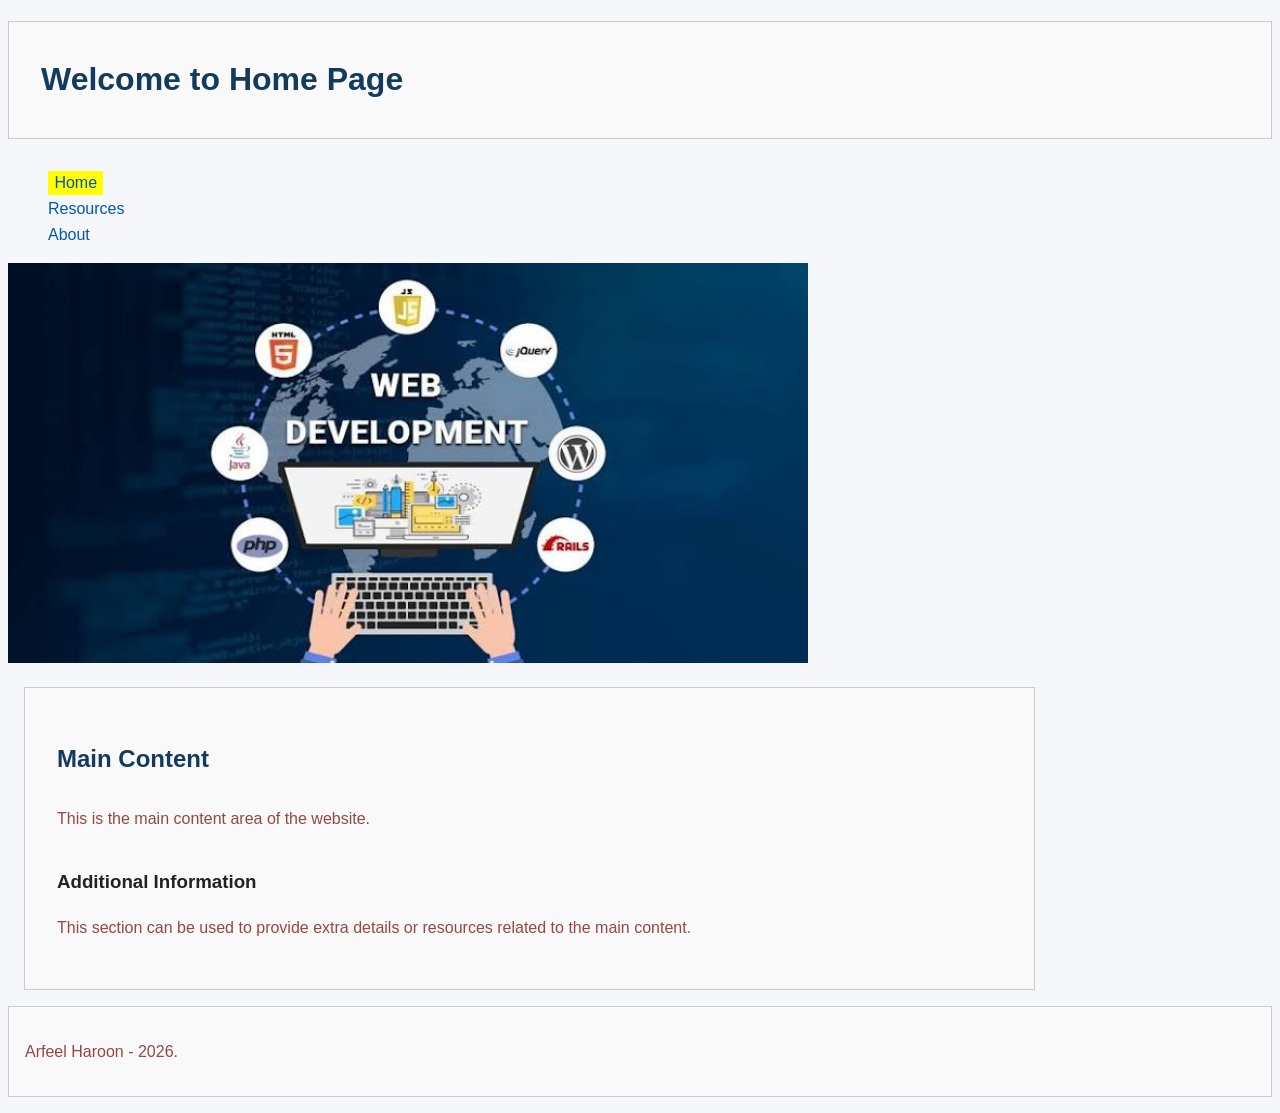
<file: index.html>
<!DOCTYPE html>
<html lang="en">
<head>
    <meta charset="UTF-8">
    <meta name="viewport" content="width=device-width, initial-scale=1.0">
    <link rel="stylesheet" href="css/styles.css">
    <title>My Website</title>
</head>
<body>
<h1 class="feature">Welcome to Home Page</h1>
<header>
    <nav>
        <ul>
            <li><a class="highlight" href="index.html">Home</a></li>
            <li><a href="resources.html">Resources</a></li>
            <li><a href="about.html">About</a></li>
        </ul>
    </nav>
</header>
<img src="images/banner.jpeg" alt="Welcome picture">
<main id="main-content" class="card">
    <h2>Main Content</h2>
    <p>This is the main content area of the website.</p>
    <section>
        <h3>Additional Information</h3>
        <p>This section can be used to provide extra details or resources related to the main content.</p>
    </section>
</main>
    <footer class="feature">
        <p>Arfeel Haroon - 2026.</p>
    </footer>
</body>
</html>
</file>
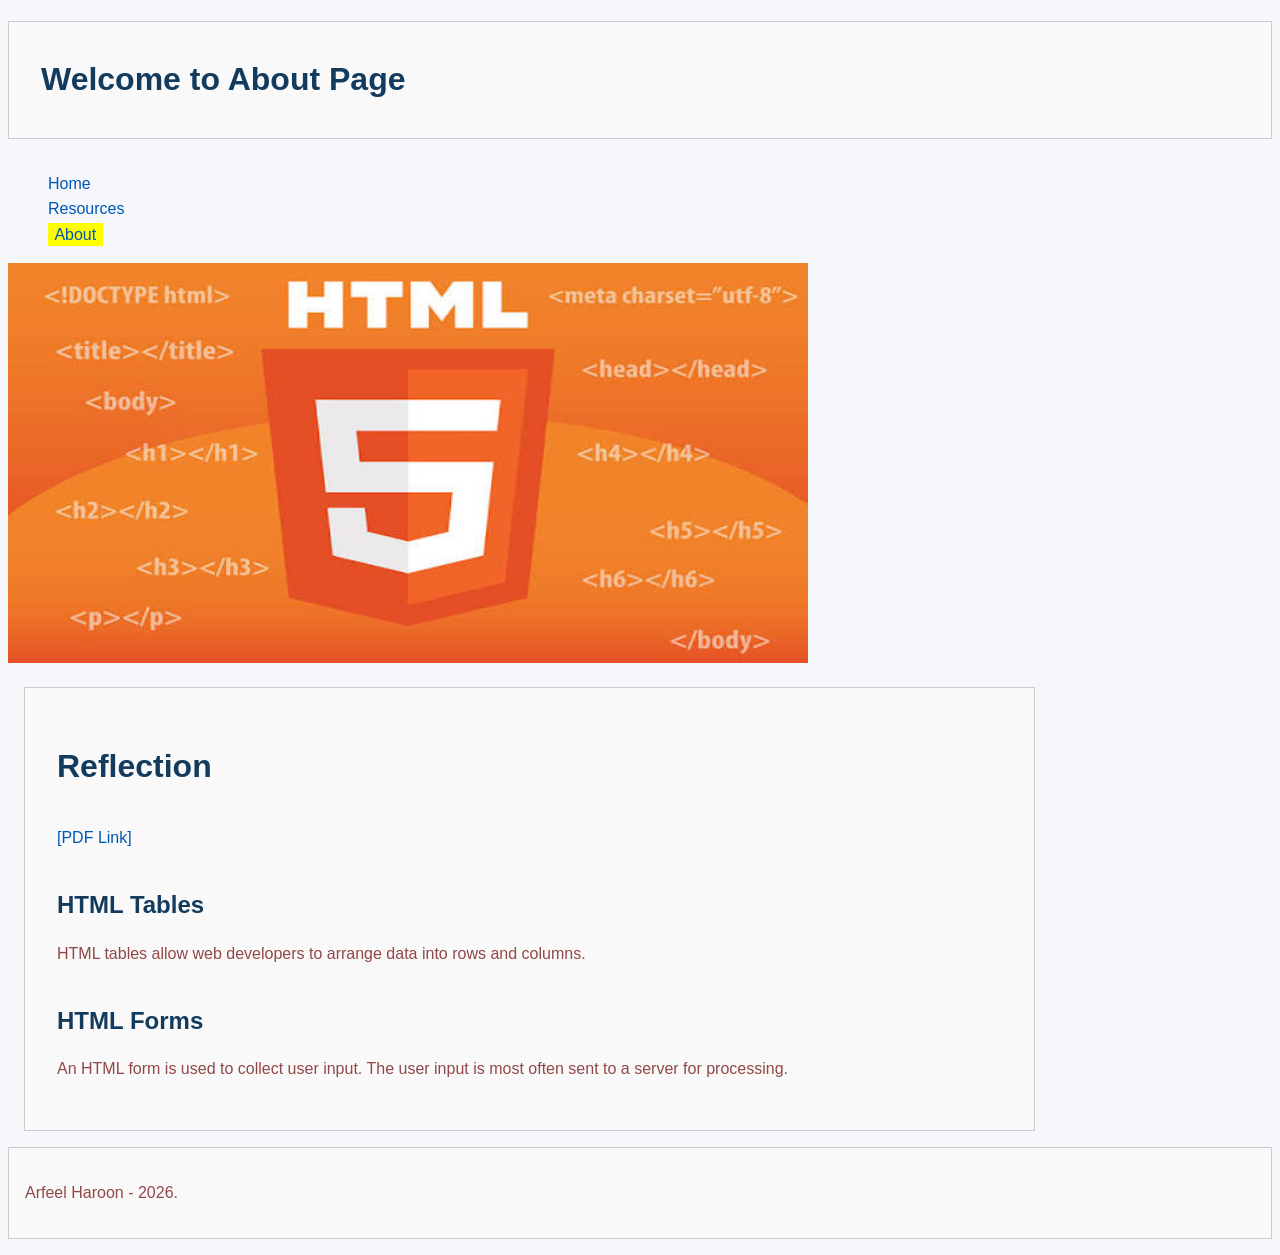
<file: about.html>
<!DOCTYPE html>
<html lang="en">
<head>
    <meta charset="UTF-8">
    <meta name="viewport" content="width=device-width, initial-scale=1.0">
    <link rel="stylesheet" href="css/styles.css">
    <title>Topic</title>
</head>
<body>
    <header>
        <h1 class="feature">Welcome to About Page</h1>
        <nav>
            <ul>
                <li><a href="index.html">Home</a></li>
                <li><a href="resources.html">Resources</a></li>
                <li><a class="highlight" href="about.html">About</a></li>
            </ul>
        </nav>
    </header>
    <img src="images/html-img.jpeg" alt="Topic picture">
    <main id="main-content" class="card">
        <h1>Reflection</h1>
        <p><a href="files/reflection.pdf" target="_blank">[PDF Link]</a></p>
        <section>
            <h2>HTML Tables</h2>
            <p>HTML tables allow web developers to arrange data into rows and columns.</p>
        </section>
        <section>
            <h2>HTML Forms</h2>
            <p>An HTML form is used to collect user input. The user input is most often sent to a server for processing.</p>
        </section>
    </main>

    <footer class="feature">
        <p>Arfeel Haroon - 2026.</p>
    </footer>
</body>
</html>
</file>
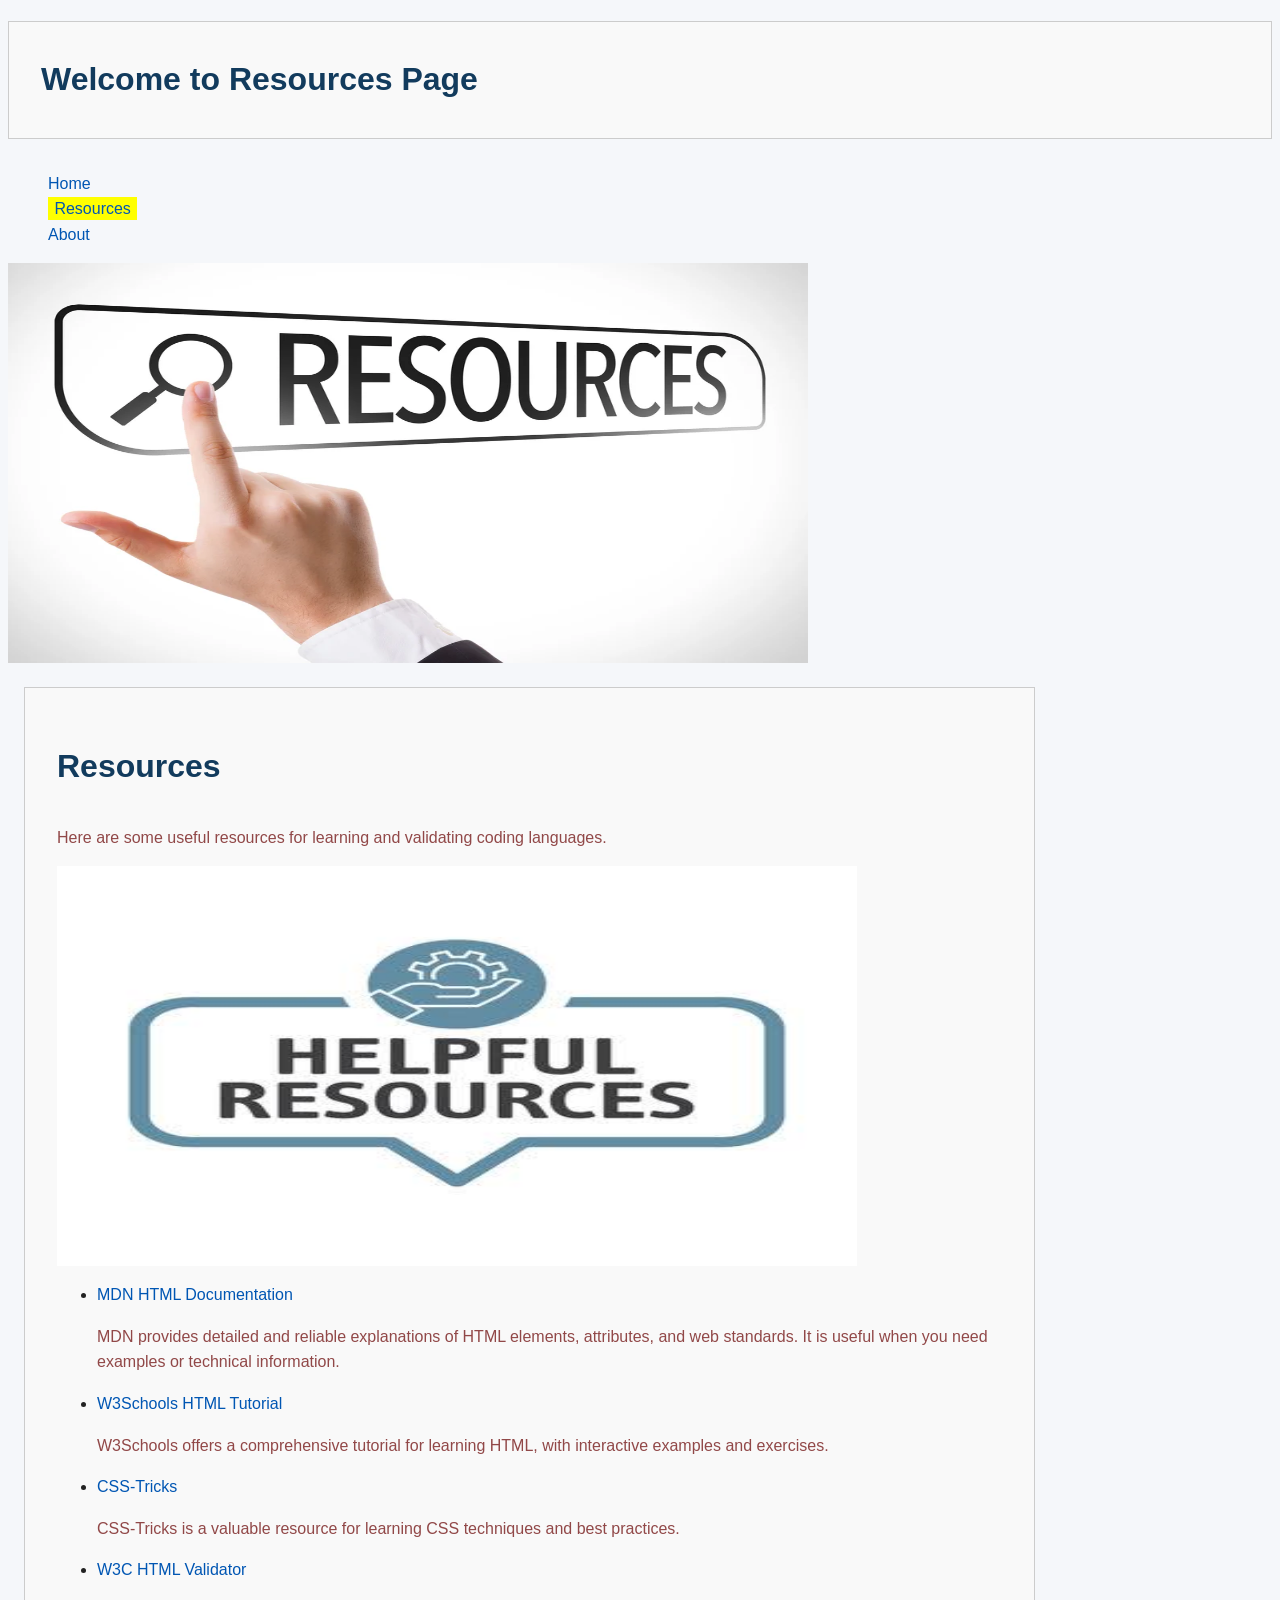
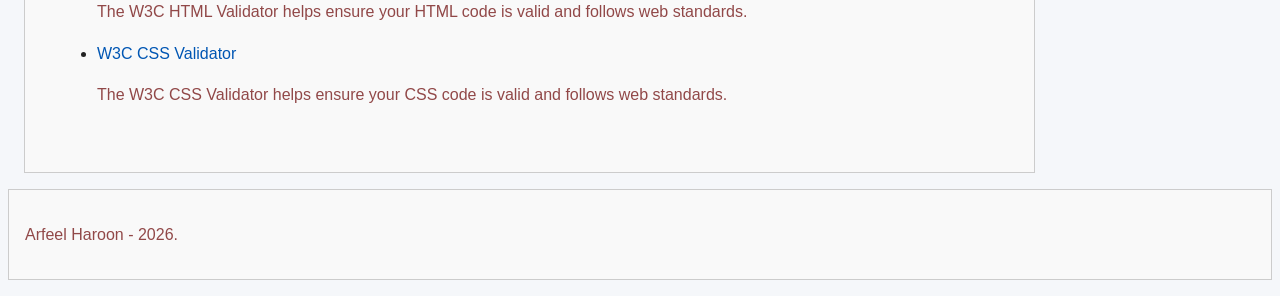
<file: resources.html>
<!DOCTYPE html>
<html lang="en">
<head>
    <meta charset="UTF-8">
    <meta name="viewport" content="width=device-width, initial-scale=1.0">
    <link rel="stylesheet" href="css/styles.css">
    <title>Resources</title>
</head>
<body>
    <header>
        <h1 class="feature">Welcome to Resources Page</h1>
            <nav>
                <ul>
                    <li><a href="index.html">Home</a></li>
                    <li><a class="highlight" href="resources.html">Resources</a></li>
                    <li><a href="about.html">About</a></li>
                </ul>
            </nav>
    </header>
    <img src="images/resources.webp" alt="Resources picture">
    <main id="main-content" class="card">
        <h1>Resources</h1>
        <p>Here are some useful resources for learning and validating coding languages.</p>
        <img src="images/resource_2.jpeg" alt="Resource Here image">
        <ul>
            <li>
                <a href="https://developer.mozilla.org/en-US/docs/Web/HTML" target="_blank">MDN HTML Documentation</a>
            <p>MDN provides detailed and reliable explanations of HTML elements, attributes, and web standards. It is useful when you need examples or technical information.</p>
            </li>
            <li>
                <a href="https://www.w3schools.com/html/" target="_blank">W3Schools HTML Tutorial</a>
                <p>W3Schools offers a comprehensive tutorial for learning HTML, with interactive examples and exercises.</p>
            </li>
            <li>
                <a href="https://css-tricks.com/" target="_blank">CSS-Tricks</a>
                <p>CSS-Tricks is a valuable resource for learning CSS techniques and best practices.</p>
            </li>
            <li>
                <a href="https://validator.w3.org/" target="_blank">W3C HTML Validator</a>
                <p>The W3C HTML Validator helps ensure your HTML code is valid and follows web standards.</p>
            </li>
            <li>
                <a href="https://jigsaw.w3.org/css-validator/" target="_blank">W3C CSS Validator</a>
                <p>The W3C CSS Validator helps ensure your CSS code is valid and follows web standards.</p>
            </li>
        </ul>
    </main>

    <footer class="feature">
        <p>Arfeel Haroon - 2026.</p>
    </footer>
</body>
</html>
</file>
<file: css/styles.css>
:root {
    --background-color: #f5f7fa;
    --text-color: #222222;
    --heading-color: #123b5d;
    --link-color: #0056b3;
}
*{
    box-sizing: border-box;
}
body {
    background-color: var(--background-color);
    color: var(--text-color);
    font-family: Arial, sans-serif;
    font-size: 16px;
    line-height: 1.6;
}

h1 {
    font-size: 2em;
    margin-bottom: 0.5em;
    color: var(--heading-color);
}

h2 {
    font-size: 1.5em;
    margin-bottom: 0.5em;
    color: var(--heading-color);
}

p {
    margin-bottom: 1em;
    color: #914848;
}
/* A specific rule takes precedence in CSS because it has higher specificity */
a {
    color: var(--link-color);
    text-decoration: none;
}

a:hover {
    text-decoration: underline;
}

.highlight {
    background-color: yellow;
    padding: 0.2em 0.4em;
}

.note {
    border-left: 4px solid #ccc;
    padding-left: 1em;
    margin-bottom: 1em;
}
.feature {
    border: 1px solid #ccc;
    padding: 1em;
    margin-bottom: 1em;
    background-color: #f9f9f9;
}
img {
    width: 50em;
    height: 25em;
}

#main-content {
    display: flex;
    flex-direction: column;
    justify-content: center;
    padding: 2em;
}

nav ul {
    list-style-type: none;
}

.card {
    width: 80%;
    border: 1px solid #ccc;
    padding: 1em;
    margin: 1em;
    background-color: #f9f9f9;
}
</file>
